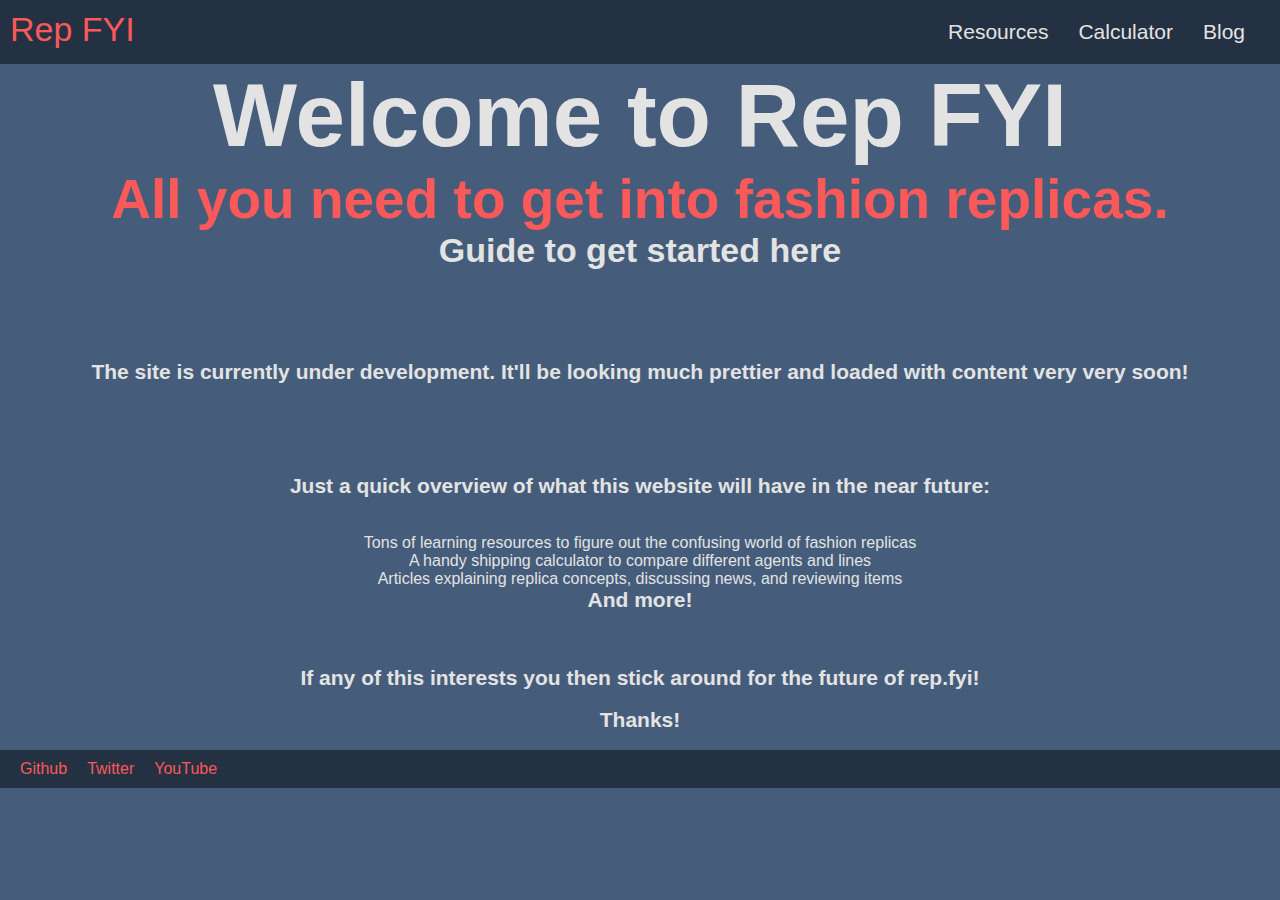
<file: index.html>
<!DOCTYPE html>
<html lang="en">
<head>
    <meta charset="UTF-8">
    <meta http-equiv="X-UA-Compatible" content="IE=edge">
    <meta name="viewport" content="width=device-width, initial-scale=1.0">
    <title>Rep FYI</title>
    <link rel="stylesheet" href="./css/style.css">
</head>
<body>
    <div class="topnav">
        <a id="navlogo" href="index.html">Rep FYI</a>

        <ul class="navlinks">
            <li><a class="navlink" href="./pages/resources/resources.html">Resources</a></li>
            <li><a class="navlink" href="./pages/calculator.html">Calculator</a></li>
            <li><a class="navlink" href="./pages/blog/blog.html">Blog</a></li>
        </ul>
    </div>

    <h1>Welcome to <strong>Rep FYI</strong></h1>
    <h2>All you need to get into fashion replicas.</h2>
    <h3><a href="page.html">Guide to get started here</a></h3>

    <br><br><br><br><br>

    <h4>The site is currently under development. It'll be looking much prettier and loaded with content very very soon!</h4>

    <br><br><br><br><br>

    <h4>Just a quick overview of what this website will have in the near future:</h4>

    <br><br>

    <ul class="quickoverview">
        <li>Tons of learning resources to figure out the confusing world of fashion replicas</li>
        <li>A handy shipping calculator to compare different agents and lines</li>
        <li>Articles explaining replica concepts, discussing news, and reviewing items</li>
    </ul>

    <h4>And more!</h4>

    <br><br><br>

    <h4>If any of this interests you then stick around for the future of rep.fyi!</h4>

    <br>

    <h4>Thanks!</h4>

    <br>

    <div class="footercontainer">
        <footer>
            <ul class="footercontent">
                <li><a href="https://www.github.com/samcassese" target="_blank">Github</a></li>
                <li><a href="https://www.twitter.com/sam_interlude" target="_blank">Twitter</a></li>
                <li><a href="https://www.youtube.com/channel/UCWfH1HOS8R3soXzNG3qD5tg" target="_blank">YouTube</a></li>
            </ul>
        </footer>
    </div>
</body>
</html>
</file>
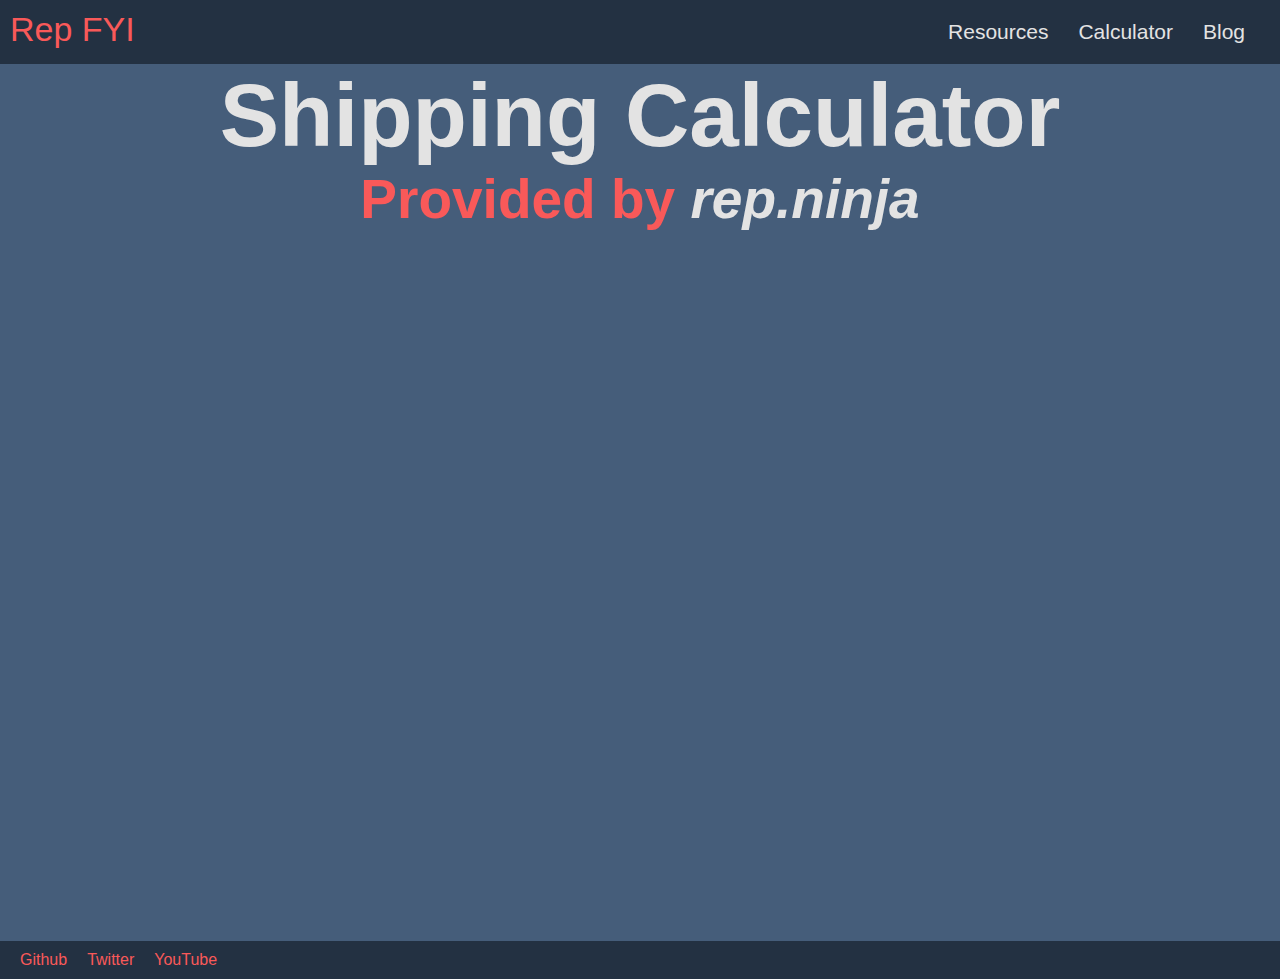
<file: pages/calculator.html>
<!DOCTYPE html>
<html lang="en">
<head>
    <meta charset="UTF-8">
    <meta http-equiv="X-UA-Compatible" content="IE=edge">
    <meta name="viewport" content="width=device-width, initial-scale=1.0">
    <title>Rep FYI</title>
    <link rel="stylesheet" href="../css/style.css">
</head>
<body>
    <div class="topnav">
        <a id="navlogo" href="../index.html">Rep FYI</a>

        <ul class="navlinks">
            <li><a class="navlink" href="./resources/resources.html">Resources</a></li>
            <li><a class="navlink" href="calculator.html">Calculator</a></li>
            <li><a class="navlink" href="./blog/blog.html">Blog</a></li>
        </ul>
    </div>

    <h1><strong>Shipping Calculator</strong></h1>
    <h2>Provided by <em><a href="https://rep.ninja" target="_blank">rep.ninja</a></em></h2>

    <div class="repninjaparent">
        <iframe id="repninjaiframe" src="https://www.rep.ninja" style="height:600px;width:1500px;" title="rep.ninja shipping calculator"></iframe>
    </div>
    
    <div class="footercontainer">
        <footer>
            <ul class="footercontent">
                <li><a href="https://www.github.com/samcassese" target="_blank">Github</a></li>
                <li><a href="https://www.twitter.com/sam_interlude" target="_blank">Twitter</a></li>
                <li><a href="https://www.youtube.com/channel/UCWfH1HOS8R3soXzNG3qD5tg" target="_blank">YouTube</a></li>
            </ul>
        </footer>
    </div>
</body>
</html>
</file>
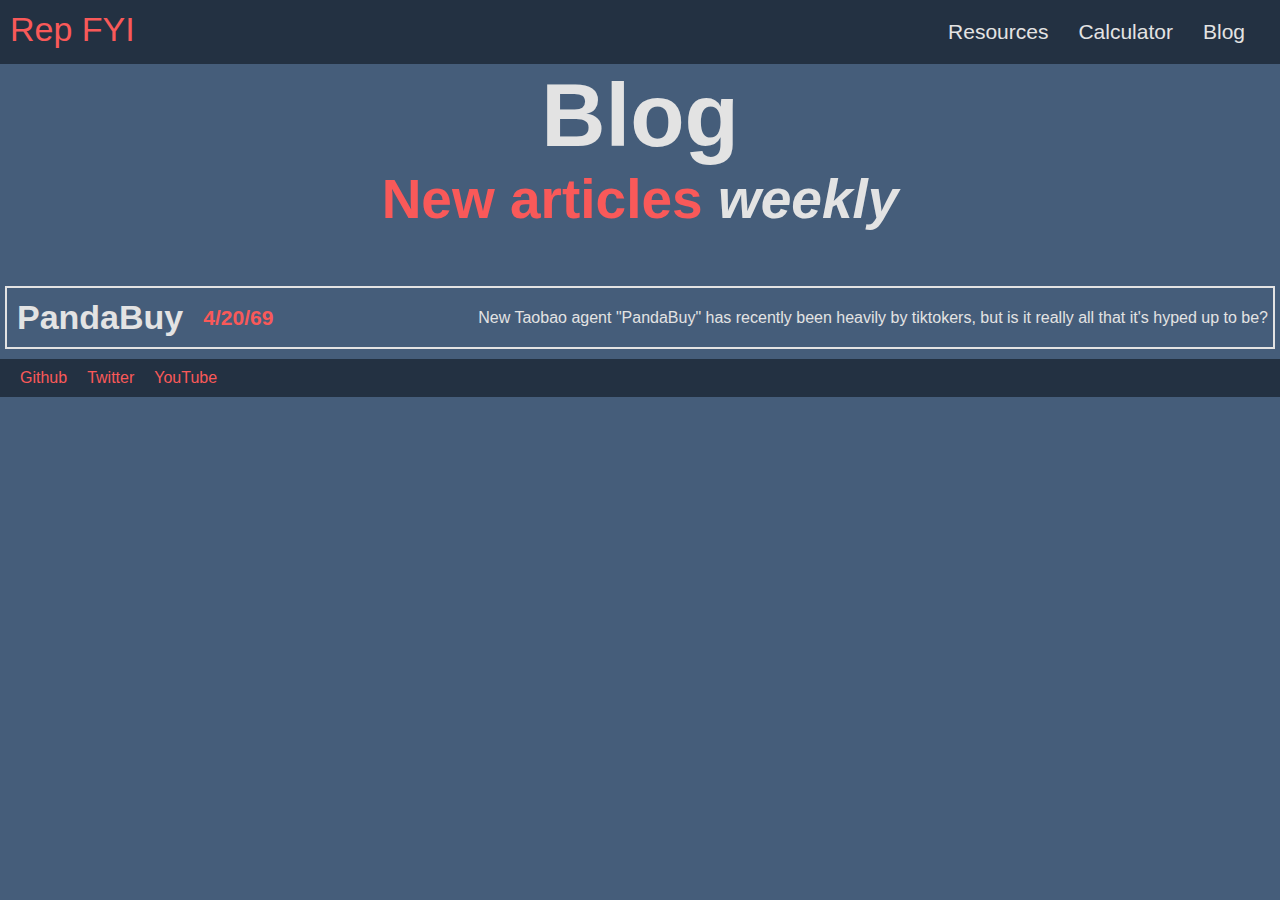
<file: pages/blog/blog.html>
<!DOCTYPE html>
<html lang="en">
<head>
    <meta charset="UTF-8">
    <meta http-equiv="X-UA-Compatible" content="IE=edge">
    <meta name="viewport" content="width=device-width, initial-scale=1.0">
    <title>Rep FYI</title>
    <link rel="stylesheet" href="../../css/style.css">
</head>
<body>
    <div class="topnav">
        <a id="navlogo" href="../../index.html">Rep FYI</a> 

        <ul class="navlinks">
            <li><a class="navlink" href="../resources/resources.html">Resources</a></li>
            <li><a class="navlink" href="../calculator.html">Calculator</a></li>
            <li><a class="navlink" href="blog.html">Blog</a></li>
        </ul>
    </div>

    <h1><strong>Blog</strong></h1>
    <h2 id="blogh2">New articles <em style="color: #e3e3e3;">weekly</em></h2>

    <div class="blogcontainer">
        <div class="blogpost">

            <h3 class="blogtitle">PandaBuy</h3>

            <h4 class="blogdate">4/20/69</h4>

            <div class="descriptioncontainer">
                <p class="blogdescription">New Taobao agent "PandaBuy" has recently been heavily by tiktokers, but is it really all that it's hyped up to be?</p>
            </div>

        </div>
    </div>
    
    <div class="footercontainer">
        <footer>
            <ul class="footercontent">
                <li><a href="https://www.github.com/samcassese" target="_blank">Github</a></li>
                <li><a href="https://www.twitter.com/sam_interlude" target="_blank">Twitter</a></li>
                <li><a href="https://www.youtube.com/channel/UCWfH1HOS8R3soXzNG3qD5tg" target="_blank">YouTube</a></li>
            </ul>
        </footer>
    </div>
</body>
</html>
</file>
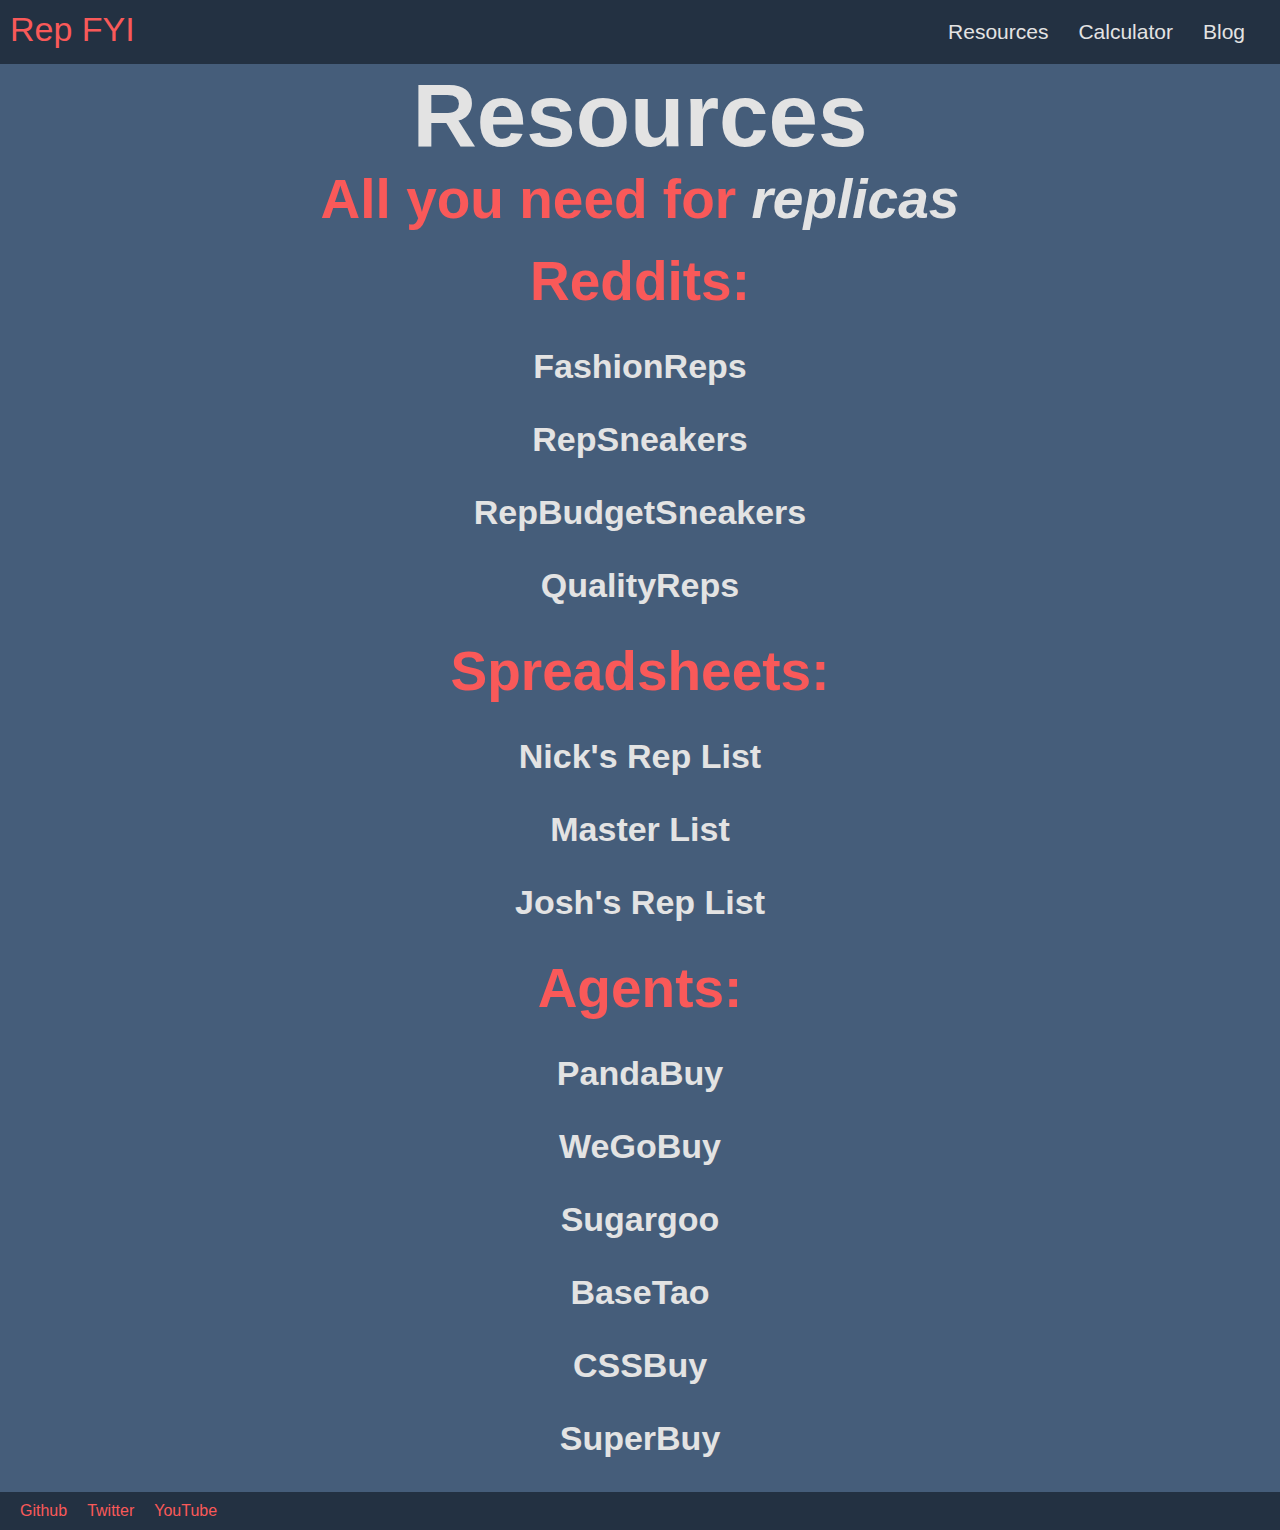
<file: pages/resources/resources.html>
<!DOCTYPE html>
<html lang="en">
<head>
    <meta charset="UTF-8">
    <meta http-equiv="X-UA-Compatible" content="IE=edge">
    <meta name="viewport" content="width=device-width, initial-scale=1.0">
    <title>Rep FYI</title>
    <link rel="stylesheet" href="../../css/style.css">
</head>
<body>
    <div class="topnav">
        <a id="navlogo" href="../../index.html">Rep FYI</a>

        <ul class="navlinks">
            <li><a class="navlink" href="resources.html">Resources</a></li>
            <li><a class="navlink" href="../calculator.html">Calculator</a></li>
            <li><a class="navlink" href="../blog/blog.html">Blog</a></li>
        </ul>
    </div>

    <h1><strong>Resources</strong></h1>
    <h2>All you need for <em style="color: #e3e3e3;">replicas</em></h2>
    <br>

    <h2 class="resource-header">Reddits:</h2>
        <h3 class="resource-option"><ul><a href="https://www.reddit.com/r/fashionreps" target="_blank">FashionReps</a></ul></h3>
        <h3 class="resource-option"><ul><a href="https://www.reddit.com/r/repsneakers" target="_blank">RepSneakers</a></ul></h3>
        <h3 class="resource-option"><ul><a href="https://www.reddit.com/r/repbudgetsneakers" target="_blank">RepBudgetSneakers</a></ul></h3>
        <h3 class="resource-option"><ul><a href="https://www.reddit.com/r/qualityreps" target="_blank">QualityReps</a></ul></h3>
    
    <h2 class="resource-header">Spreadsheets:</h2>
        <h3 class="resource-option"><ul><a href="https://docs.google.com/spreadsheets/d/1ffvM_fax9iuLEvqgIwprl7SMf2n0B8YaSLKXb843Wo4/edit#gid=0" target="_blank">Nick's Rep List</a></ul></h3>
        <h3 class="resource-option"><ul><a href="https://docs.google.com/spreadsheets/d/1-Aoo0mZ8CJ1nIo9TQ77HprZt3CZwlTJm5SpuTg-qOec/edit?usp=sharing" target="_blank">Master List</a></ul></h3>
        <h3 class="resource-option"><ul><a href="https://docs.google.com/spreadsheets/d/1m0mS6mNwcJSPjszHjHEK-qhgsP1IGvVZI5Lb0L7qzsg/edit#gid=0 " target="_blank">Josh's Rep List</a></ul></h3>

    <h2 class="resource-header">Agents:</h2>
        <h3 class="resource-option"><ul><a href="https://www.pandabuy.com" target="_blank">PandaBuy</a></ul></h3>
        <h3 class="resource-option"><ul><a href="https://www.wegobuy.com" target="_blank">WeGoBuy</a></ul></h3>
        <h3 class="resource-option"><ul><a href="https://www.sugargoo.com" target="_blank">Sugargoo</a></ul></h3>
        <h3 class="resource-option"><ul><a href="https://www.basetao.com" target="_blank">BaseTao</a></ul></h3>
        <h3 class="resource-option"><ul><a href="https://www.cssbuy.com" target="_blank">CSSBuy</a></ul></h3>
        <h3 class="resource-option"><ul><a href="https://www.superbuy.com" target="_blank">SuperBuy</a></ul></h3>
    
    <div class="footercontainer">
        <footer>
            <ul class="footercontent">
                <li><a href="https://www.github.com/samcassese" target="_blank">Github</a></li>
                <li><a href="https://www.twitter.com/sam_interlude" target="_blank">Twitter</a></li>
                <li><a href="https://www.youtube.com/channel/UCWfH1HOS8R3soXzNG3qD5tg" target="_blank">YouTube</a></li>
            </ul>
        </footer>
    </div>
</body>
</html>
</file>
<file: css/style.css>
* {
    margin: 0;
    padding: 0;
    box-sizing: border-box;
    font-family: sans-serif;
}

.topnav {
    display: flex;
    padding: 10px;
    background-color: #233142;
    justify-content: space-between;
    flex-shrink: 0.1; /* make the words in nav bar not break lines when shrunk */
}

#navlogo {
    display: flex;
    margin-right: auto;
    text-decoration: none;
    font-size: 34px;
    color: #f95959;
}

.navlinks {
    display: flex;
    margin-left: auto;
    align-items: center;
    flex: 1;
    list-style: none;
    justify-content: flex-end;
    margin: 10px;
}

.navlink {
    display: flex;
    text-decoration: none;
    flex: 1;
    justify-content: flex-end;
    font-size: 21px;
    color: #e3e3e3;
    padding-right: 15px;
    padding-left: 15px;
}

body {
    background-color: #455d7a;
}

h1 {
    font-size: 89px;
    text-align: center;
    color: #e3e3e3;
}

h2 {
    font-size: 55px;
    text-align: center;
    color: #f95959;
}

h3 {
    font-size: 34px;
    text-align: center;
    color: #e3e3e3;
}

h3 a {
    text-decoration: none;
    color: #e3e3e3;
}

h4 {
    font-size: 21px; 
    text-align: center;
    color: #e3e3e3;
}

.footercontainer {
    display: flex;
    flex-direction: column;
}

footer {
    display: flex;
    align-items: flex-end;
    background-color: #233142;
    padding: 10px;
}

footer li {
    list-style: none;
    margin-left: 10px;
    margin-right: 10px;
}

footer li a {
    text-decoration: none;
    color: #f95959
}

.footercontent {
    display: flex;
}

.quickoverview li {
    text-align: center;
    color: #e3e3e3;
}

em a {
    text-decoration: none;
    color: #e3e3e3;
}

.repninjaparent {
    display: flex;
    justify-content: center;
    margin: 55px;
}

#repninjaiframe {
    display: flex;
    border: none;
}

.resource-option {
    margin-top: 34px;
    margin-bottom: 34px;
}

.blogpost {
    border: #e3e3e3 2px double;
    display: flex;
    margin-left: 5px;
    margin-right: 5px;
    margin-bottom: 10px;
}

.blogpost h3 {
    display: flex;
    padding: 10px;
    align-items: center;
}

.blogpost h4 {
    display: flex;
    padding: 10px;
    align-items: center;
    color: #f95959;
}

.blogpost p {
    display: flex;
    justify-content: flex-end;
    color: #e3e3e3;
    align-items: center;
    padding: 5px;
}

.descriptioncontainer {
    /* border: red 2px dotted; */
    display: flex;
    margin-left: auto;
}

#blogh2 {
    margin-bottom: 55px;
}
</file>
